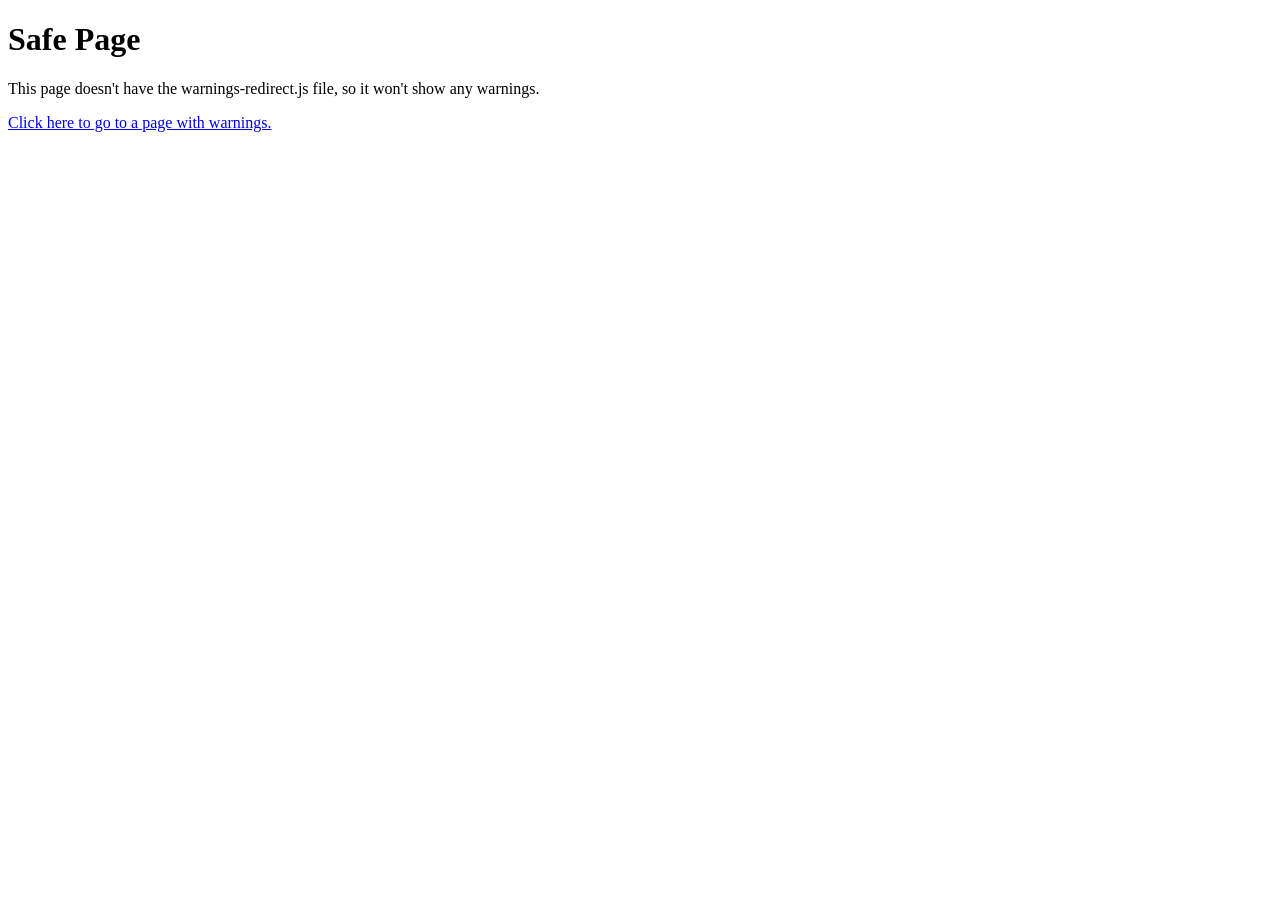
<file: index.html>
<!DOCTYPE html>
<html lang="en">
	<head>
		<title>Safe Page</title>
	</head>
	<body>
		<h1>Safe Page</h1>
		<p>This page doesn't have the warnings-redirect.js file, so it won't show any warnings.</p>
		<p><a href="/danger">Click here to go to a page with warnings.</a></p>
	</body>
</html>
</file>
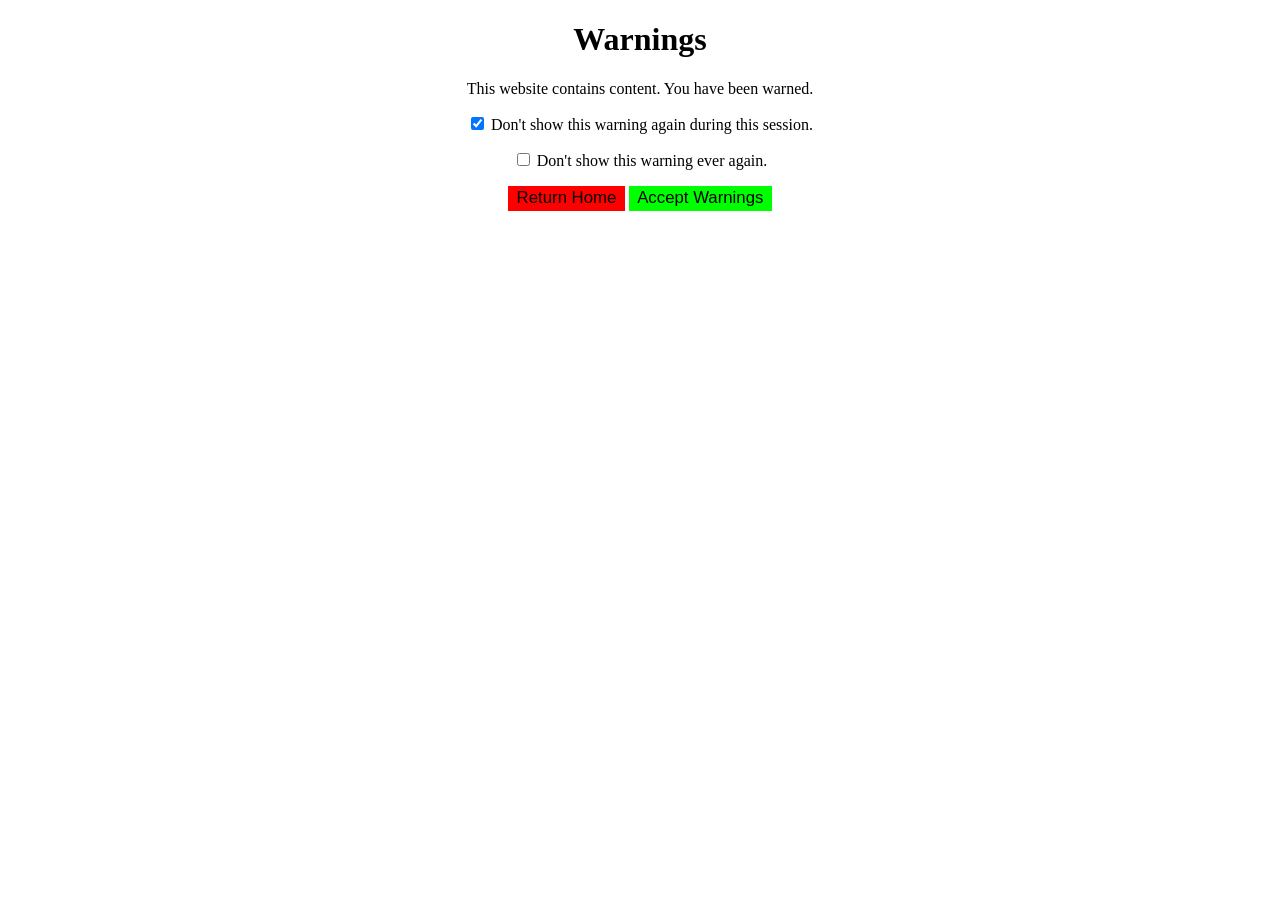
<file: warnings/index.html>
<!DOCTYPE html>
<html lang="en">
	<head>
		<meta charset="utf-8">
		
		<title>Warnings</title>
		
		<!--this page's stylesheet-->
		<link href="stylesheet.css" rel="stylesheet" type="text/css" media="all">
	</head>
	<body>
		<form id="accept-warnings">
			<h1>Warnings</h1>
			
			<p>This website contains content. You have been warned.</p>
			
			<!-- checkbox option to not show warnings again THIS SESSION -->
			<!-- you can delete this if you don't want it! -->
			<p>
				<input id="dont-show-again" type="checkbox" checked></input>
				<label for="dont-show-again">Don't show this warning again during this session.</label>
			</p>
			
			<!-- checkbox option to not show warnings again EVER -->
			<!-- you can delete this if you don't want it! -->
			<p>
				<input id="dont-show-again-ever" type="checkbox"></input>
				<label for="dont-show-again-ever">Don't show this warning ever again.</label>
			</p>
			
			<div class="bottom-buttons">
				
				<!-- button to reject the warnings and go back to the homepage. also okay to delete -->
				<button class="go-back" type="button" onclick="window.location='/';">Return Home</button>
				
				<!-- button to accept the warnings and redirect the user. -->
				<!-- you can edit the text or styling, but if you remove this you'll need
						 something else on the page to call the acceptWarnings() function. -->
				<button class="accept" type="button" onclick="acceptWarnings();">Accept Warnings</button>
				
			<div>
		</form>
		<script>
			// this function is called when the user clicks the button to accept warnings
			// it saves the "don't show again" setting and redirects the user to the requested page
			function acceptWarnings() {
				let form = document.getElementById('warnings-form');
				// log that user has accepted warnings on this browser
				console.log(window.location.href);
				
				// the URL to redirect the user to after they accept the warnings
				let urlParams = new URL(window.location.href).searchParams;
				let redirect = urlParams.has("redirect") ? urlParams.get("redirect") : "/";
				
				// check whether to show warnings in the future
				let dontShowAgain = document.getElementById('dont-show-again') ? document.getElementById('dont-show-again').checked : false;
				let dontShowAgainEver = document.getElementById('dont-show-again-ever') ? document.getElementById('dont-show-again-ever').checked : false;
				if (dontShowAgainEver) {
					// if the user asked not to be shown this warnings again EVER,
					// save that preference to the browser
					let warningsName = window.location.pathname.replaceAll('/','');
					localStorage.setItem('showWarnings'+warningsName, false );
				} else if (dontShowAgain) {
					// if the user asked not to be shown this warnings again FOR THIS SESSION,
					// save that preference to the browser
					let warningsName = window.location.pathname.replaceAll('/','');
					sessionStorage.setItem('showWarnings'+warningsName, false );
				} else {
					// if the user wants to be shown warnings again,
					// load the redirect page with a one-time preference to not show the warnings
					redirect += '?showWarnings=false';
				}
				
				// go to the specified redirect page
				window.location.href = redirect;
			}
		</script>
	</body>
</html>
</file>
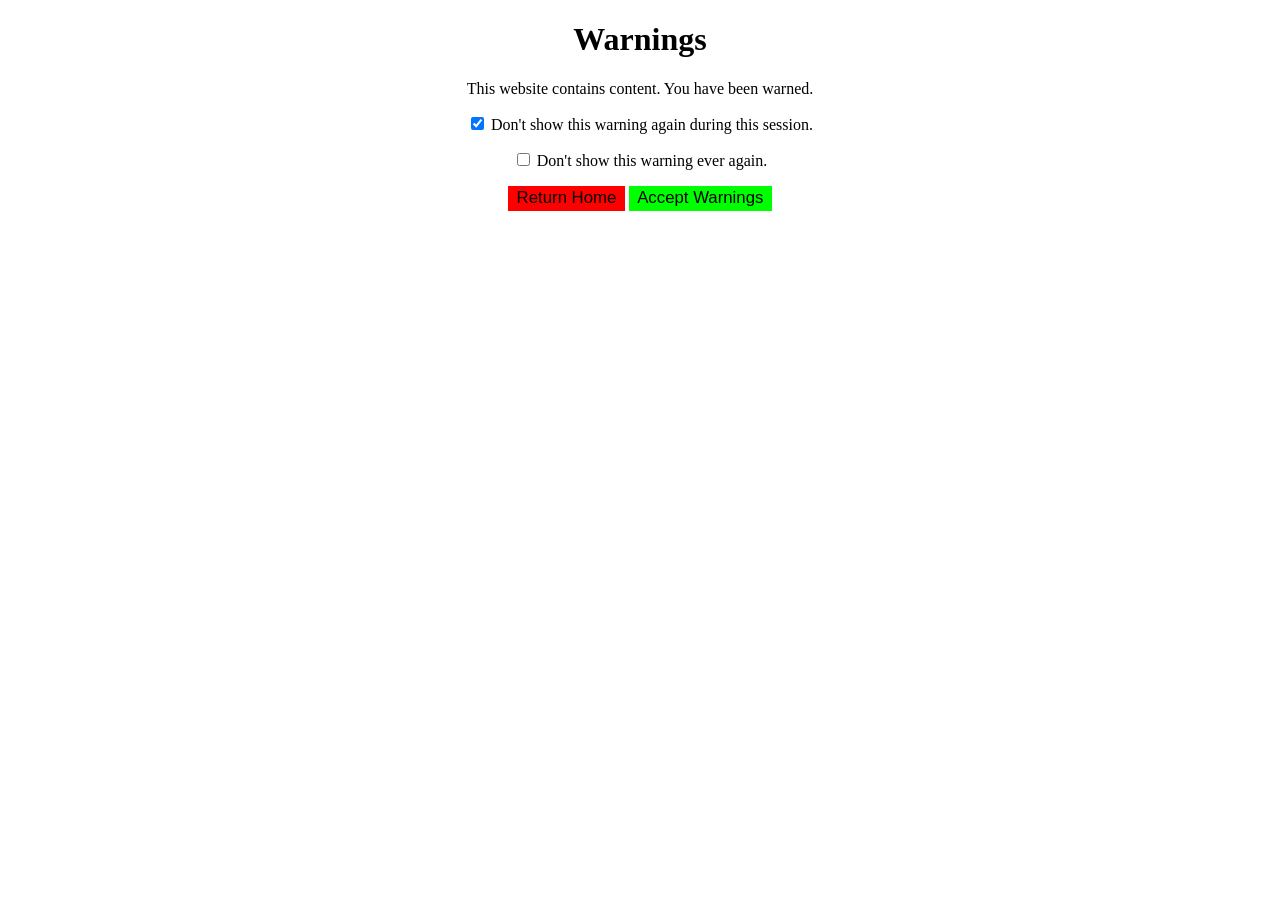
<file: risk-page.html>
<!DOCTYPE html>
<html lang="en">
	<head>
		<script src="/warnings/warnings-redirect.js"></script>
		
		<title>Risk Page</title>
	</head>
	<body>
		<h1>Risk Page</h1>
		<p>This page will only show up after the user accepts the warnings.</p>
	</body>
</html>
</file>
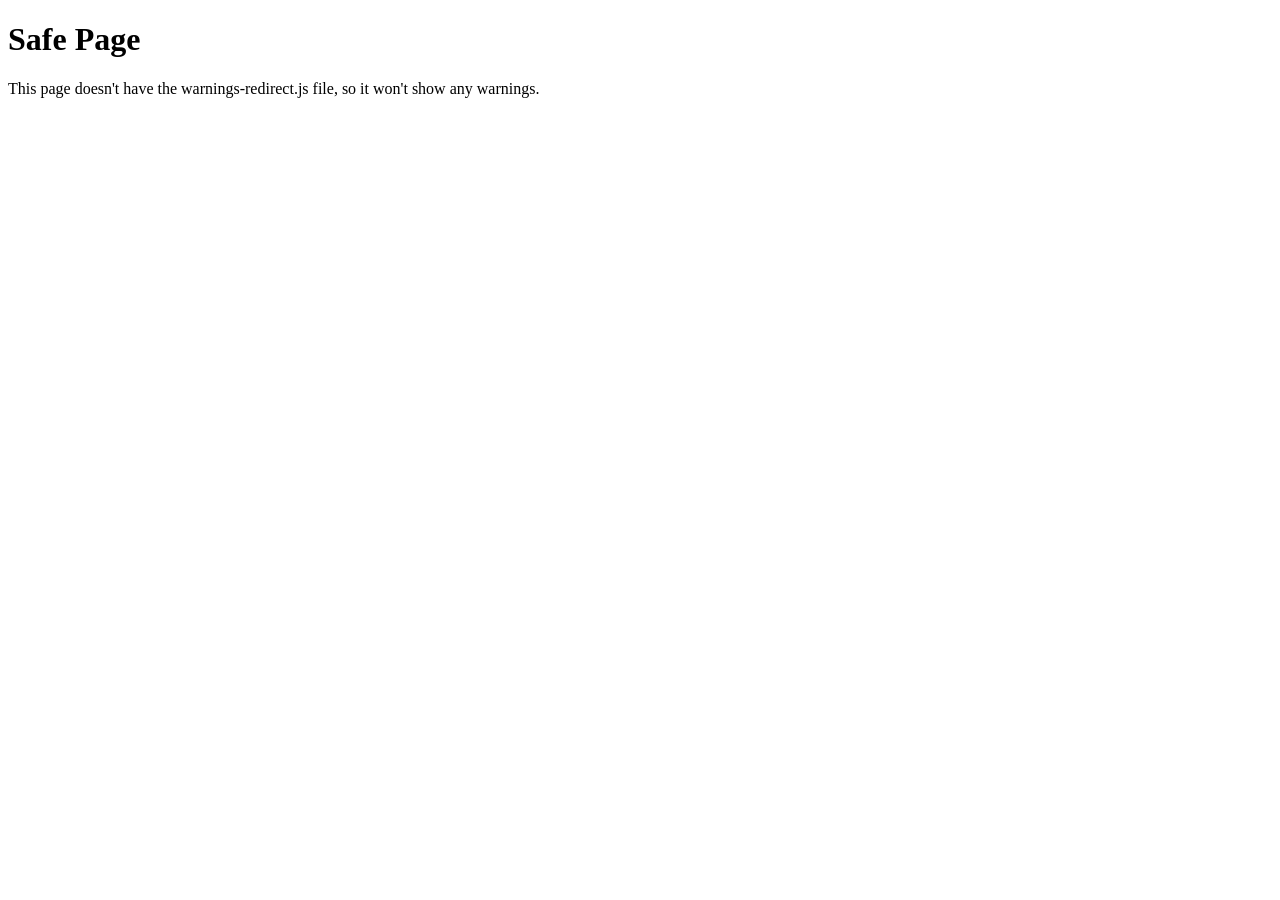
<file: safe-page.html>
<!DOCTYPE html>
<html lang="en">
	<head>
		<title>Safe Page</title>
	</head>
	<body>
		<h1>Safe Page</h1>
		<p>This page doesn't have the warnings-redirect.js file, so it won't show any warnings.</p>
	</body>
</html>
</file>
<file: warnings/stylesheet.css>
#accept-warnings {
	text-align: center;
}

.bottom-buttons button {
	border: none;
	padding: .15em .5em;
	font-size: 1.05em;
}

button.go-back {
	background: red;
}
button.go-back:hover {
	background: yellow;
}

button.accept {
	background: lime;
}
button.accept:hover {
	background: yellow;
}
</file>
